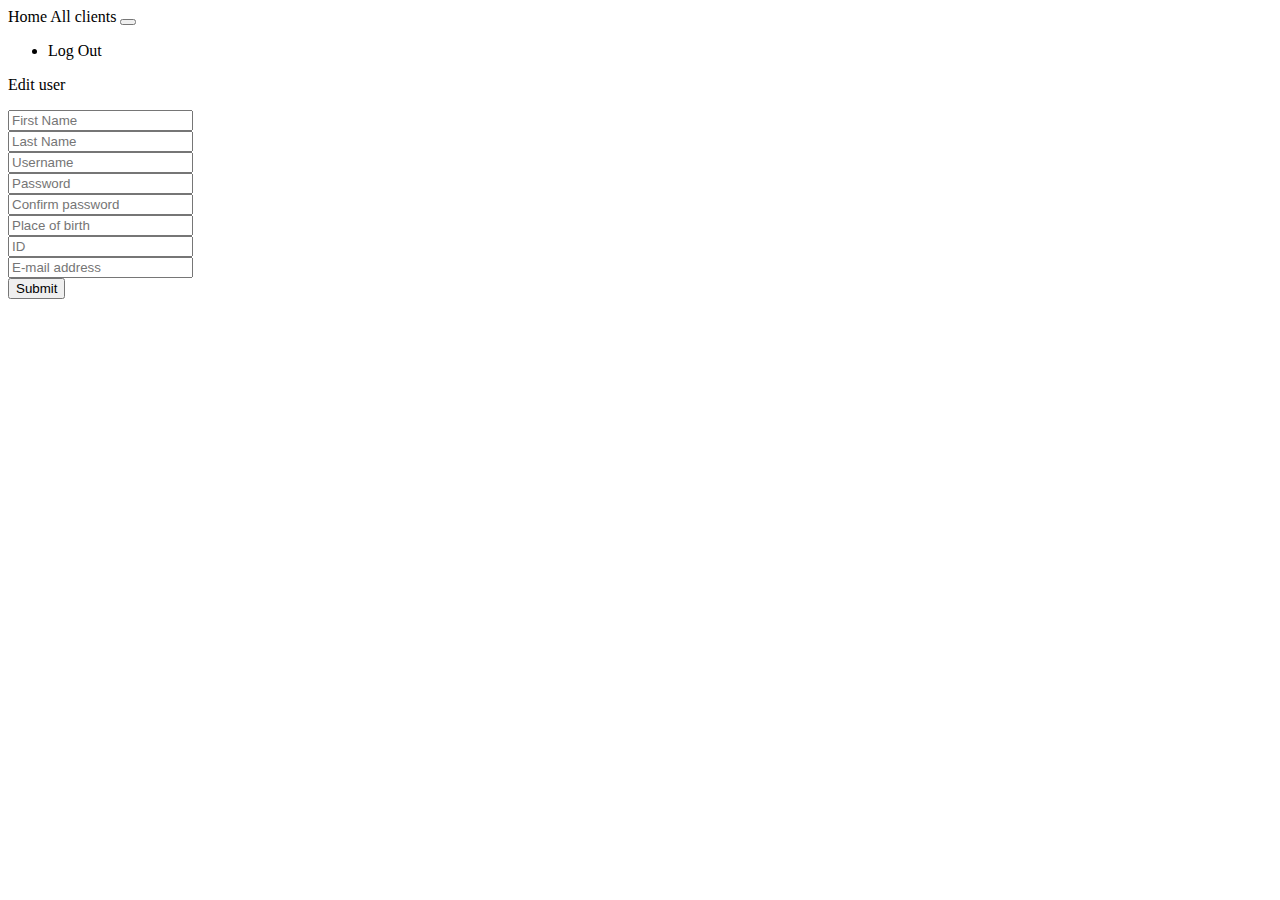
<file: Phase 3/src_frontend/app/components/edit/edit.component.html>
<body>
	<nav id="navbar" class="navbar navbar-expand-sm navbar-light">
	  <a class="navbar-brand" routerLink ="/administrator">Home </a>
	  <a class="nav-link" routerLink ="/all-users">All clients </a>
	  <button class="navbar-toggler" type="button" data-toggle="collapse" data-target="#navbarSupportedContent" aria-controls="navbarSupportedContent" aria-expanded="false" aria-label="Toggle navigation">
	    <i class="fas fa-hamburger"></i>
	  </button>

	  <div class="collapse navbar-collapse" id="navbarSupportedContent">
	    <ul class="navbar-nav mr-auto">
	    </ul>

	    <ul class="navbar-nav">
	      <li class="nav-item">
	        <a class="nav-link" routerLink="/">Log Out </a>
	      </li>
	    </ul>
	  </div>
	</nav>

	<div class="container register-form">
	    <div class="form">
	        <div class="note">
	            <p>Edit user</p>
	        </div>

	        <form method="POST" action="">
		        <div class="form-content">
		            <div class="row">
		                <div class="col-md-6">
		                    <div class="form-group">
		                        <input type="text" class="form-control" placeholder="First Name" name="first_name" [(ngModel)]="first_name" >
		                    </div>
		                    <div class="form-group">
		                        <input type="text" class="form-control" placeholder="Last Name" name="last_name" [(ngModel)]="last_name">
		                    </div>
		                    <div class="form-group">
		                        <input type="text" class="form-control" placeholder="Username" name="username2" [(ngModel)]="username2">
		                    </div>
		                    <div class="form-group">
		                        <input type="text" class="form-control" placeholder="Password" name="password" [(ngModel)]="password">
		                    </div>
		                </div>
		                <div class="col-md-6">
							<div class="form-group">
		                        <input type="text" class="form-control" placeholder="Confirm password" name="confirm_password" [(ngModel)]="confirm_password">
		                    </div>
		                     <div class="form-group">
		                        <input type="text" class="form-control" placeholder="Place of birth" name="place" [(ngModel)]="place">
		                    </div>
		                     <div class="form-group">
		                        <input type="text" class="form-control" placeholder="ID" name="mobile" [(ngModel)]="id">
		                    </div>
		                     <div class="form-group">
		                        <input type="text" class="form-control" placeholder="E-mail address" name="mail" [(ngModel)]="email2">
		                    </div>
		                </div>
		            </div>
		            <div class="button">
		            	<button type="button" class="btnSubmit" (click)="editUser()"> Submit </button>
					</div>
		        </div>
	        </form>
	    </div>
	</div>
</body>
</file>
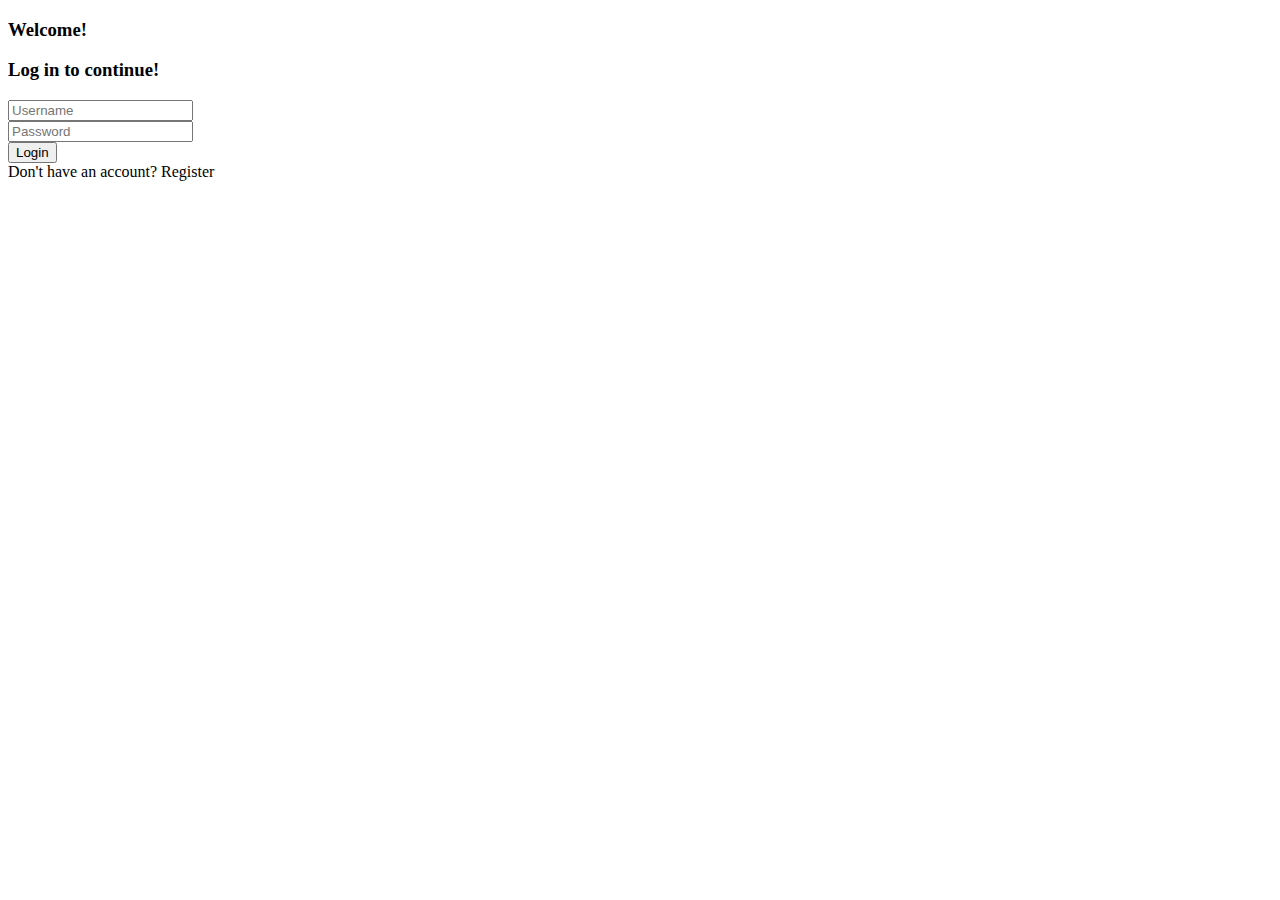
<file: Phase 3/src_frontend/app/components/login/login.component.html>
<!DOCTYPE html>
<html>
<head>
    <title> Log In </title>
</head>
<body>
    <div class="container">
        <div class="d-flex justify-content-center">
            <div class="card">
                <div class="card-header">
                    <h3>Welcome!</h3>
                    <h3>Log in to continue!</h3>
                </div>
                <div class="card-body">
                    <form method="GET">

                        <div class="input-group form-group">
                            <span id="side-icon" class="input-group-text"> <i class="fas fa-user"> </i> </span>
                            <input type="text" name="username" class="form-control" placeholder="Username" [(ngModel)]="username">
                        </div>

                        <div class="input-group form-group">
                            <span id="side-icon" class="input-group-text"><i class="fas fa-key"></i></span>
                            <input type="password" name="password" class="form-control" placeholder="Password" [(ngModel)]="password">
                        </div>
                        <div class="form-group">
                            <input type="submit" value="Login" (click)="login()" class="btn float-right login_btn">
                        </div>
                    </form>
                </div>

                <div class="card-footer">
                    <div class="signup">
                        Don't have an account?
                        <a routerLink = "/register"> Register </a>
                    </div>
                    <div class="forgot">
                    </div>
                </div>
            </div>
        </div>
    </div>
</body>
</file>
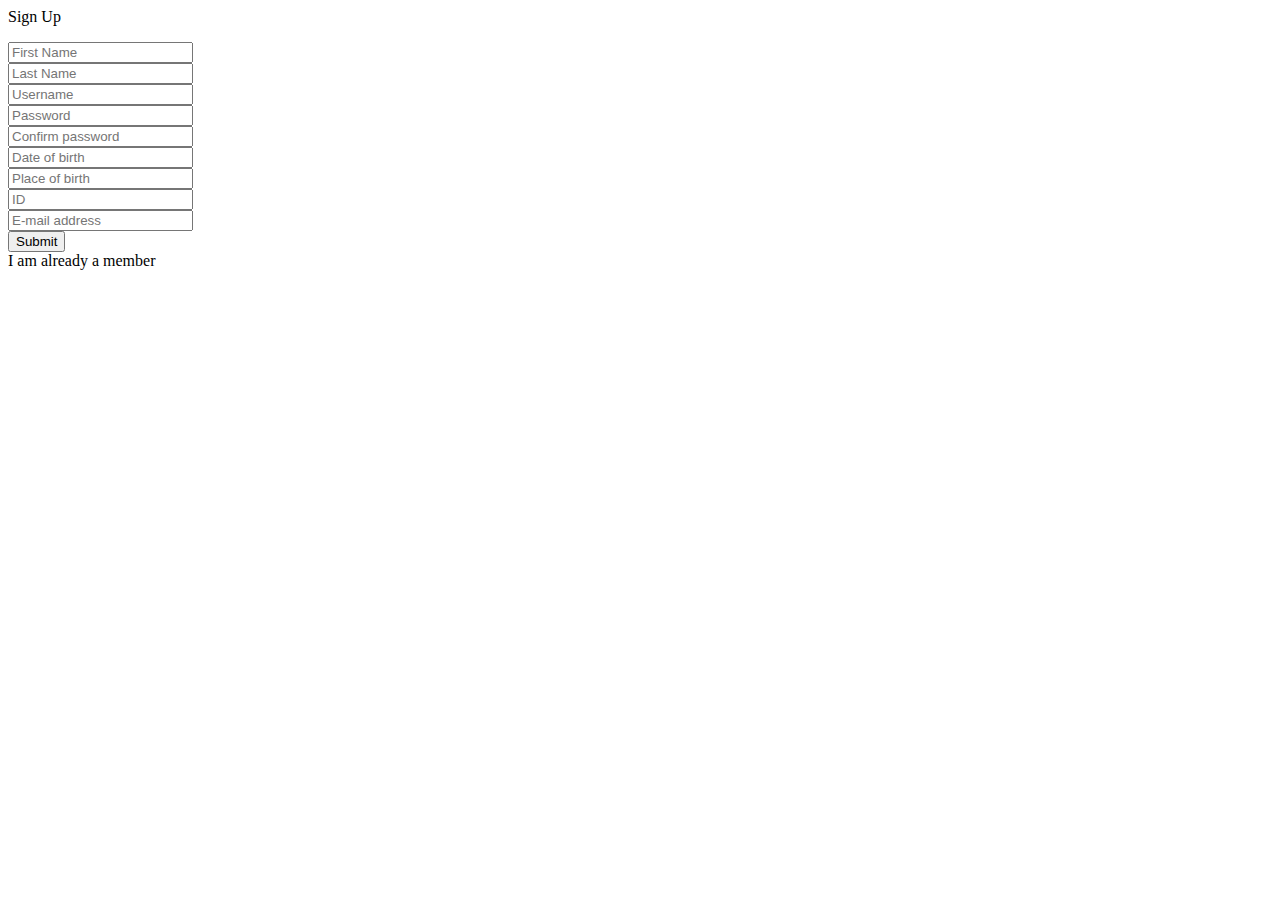
<file: Phase 3/src_frontend/app/components/register/register.component.html>
<body>

	<div class="container register-form">
	    <div class="form">
	        <div class="note">
	            <p>Sign Up</p>
	        </div>

		<form method="POST" action="" [formGroup]="signUpForm">
		        <div class="form-content">
		            <div class="row">
		                <div class="col-md-6">
		                    <div class="form-group">
		                        <input type="text" class="form-control" placeholder="First Name" formControlName="first_name">
		                    </div>
		                    <div class="form-group">
		                        <input type="text" class="form-control" placeholder="Last Name" formControlName="last_name">
		                    </div>
		                    <div class="form-group">
		                        <input type="text" class="form-control" placeholder="Username" formControlName="username">
                        </div>
		                    <div class="form-group">
		                        <input type="password" class="form-control" placeholder="Password" formControlName="password">
                        </div>
		                    <div class="form-group">
		                        <input type="password" class="form-control" placeholder="Confirm password" formControlName="confirm_password">
		                    </div>
		                </div>
		                <div class="col-md-6">
		                	<div class="form-group">
								<input placeholder="Date of birth" class="form-control" type="text" onfocus="(this.type='date')" onblur="(this.type='text')" formControlName="date" id="date">
							</div>
		                     <div class="form-group">
		                        <input type="text" class="form-control" placeholder="Place of birth" formControlName="place">
		                    </div>
		                     <div class="form-group">
		                        <input type="text" class="form-control" placeholder="ID" formControlName="id">
		                    </div>
		                     <div class="form-group">
		                        <input type="text" class="form-control" placeholder="E-mail address" formControlName="email">
		                    </div>
		                </div>
		            </div>
		            <div class="button">
		            	<button type="submit" class="btnSubmit" (click)="register()"> Submit </button>
					</div>
					<div class="already">
						<a routerLink=""> I am already a member </a>
					</div>
		        </div>
	        </form>
	    </div>
    </div>
</body>
</file>
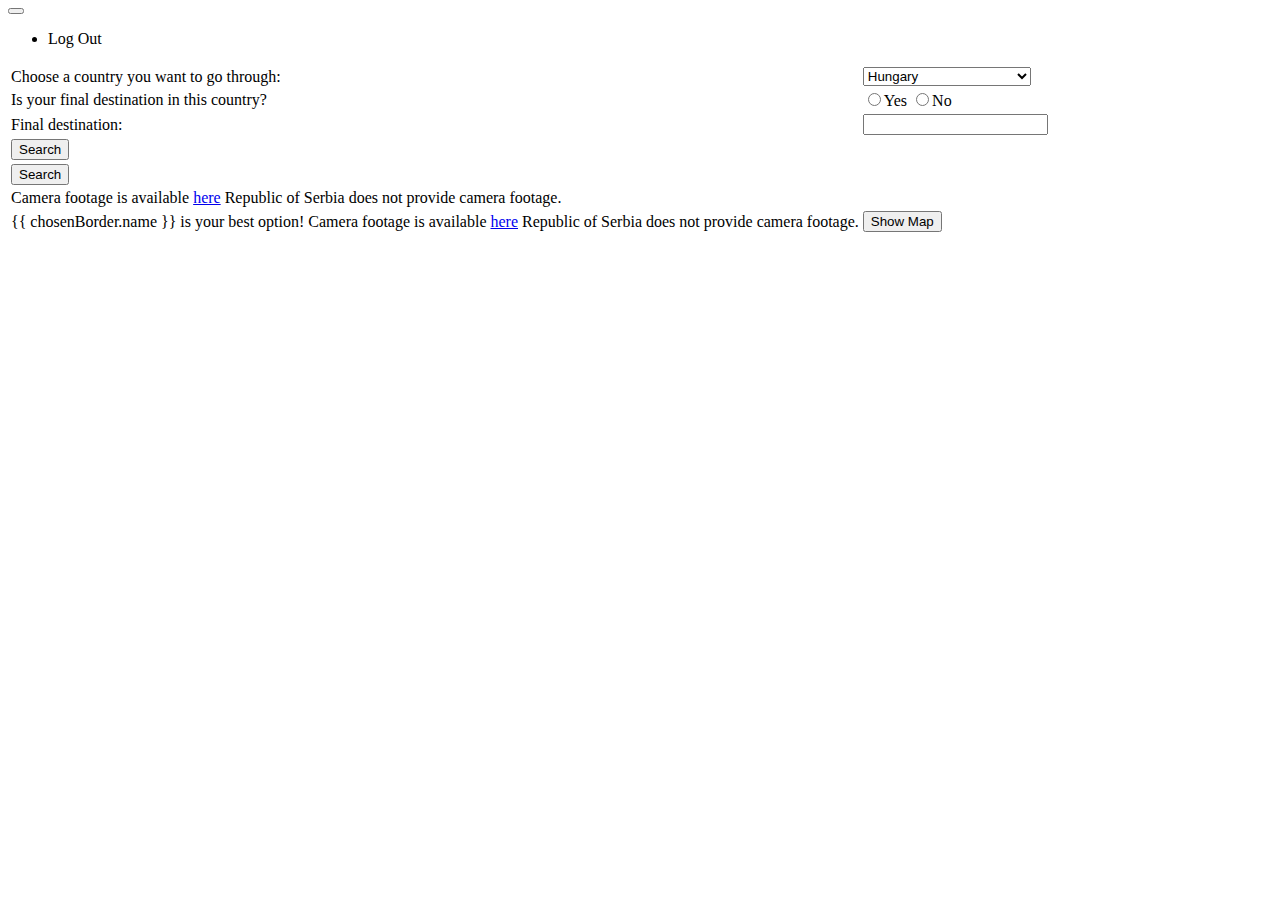
<file: Phase 3/src_frontend/app/components/user/user.component.html>
<body>
<nav id="navbar" class="navbar navbar-expand-sm navbar-light">
  <button class="navbar-toggler" type="button" data-toggle="collapse" data-target="#navbarSupportedContent" aria-controls="navbarSupportedContent" aria-expanded="false" aria-label="Toggle navigation">
    <i class="fas fa-hamburger"></i>
  </button>

  <div class="collapse navbar-collapse" id="navbarSupportedContent">
    <ul class="navbar-nav mr-auto">
    </ul>

    <ul class="navbar-nav">
      <li class="nav-item">
        <a class="nav-link" routerLink="/">Log Out </a>
      </li>
    </ul>
  </div>
</nav>

<div class="row" id="content">
  <div class="col-lg-2 col-md-2 col-sm-2 divv"></div>
  <div class="col-lg-8 col-md-8 col-sm-8 dika">
      <form>
        <table>
        <tr>
          <td>
            <label for="country">Choose a country you want to go through:</label>
          </td>
          <td>
            <select id="country" name="country" [(ngModel)]="country">
              <option value="Hungary">Hungary</option>
              <option value="Romania">Romania</option>
              <option value="Bulgaria">Bulgaria</option>
              <option value="Macedonia">Macedonia</option>
              <option value="Albania">Albania</option>
              <option value="Montenegro">Montenegro</option>
              <option value="Bosnia and Herzegovina">Bosnia and Herzegovina</option>
              <option value="Croatia">Croatia</option>
            </select>
          </td>
        </tr>
        <tr>
          <td>
            <label for="fdestination">Is your final destination in this country?</label>
          </td>
          <td>
            <input type="radio" value="yes" name="decision" [(ngModel)]="bla" id="fdestination">Yes
            <input type="radio" value="no" name="decision" [(ngModel)]="bla" id="fdestination">No
          </td>
        </tr>
        <tr *ngIf="bla=='yes'">
            <td>
              <label for="destination">Final destination:</label>
            </td>
            <td>
              <input type="text" name="destination" id="destination" [(ngModel)]="finalDest">
            </td>
        </tr>
        <tr *ngIf="bla=='yes'">
          <td colspan="2">
            <button type="button" class="btn btn-info" (click)="search1()">Search</button>
          </td>
        </tr>
        <tr *ngIf="bla=='no'">
          <td colspan="2">
            <button type="button" class="btn btn-info" (click)="search2()">Search</button>
          </td>
        </tr>
        <tr *ngIf="bla=='no' && flag == true">
          <td colspan="2">
            <span *ngIf="chosenBorder.link == 'yes'">Camera footage is available <a target="_blank" href="http://www.mup.gov.rs/wps/portal/sr/kamer%D0%B5/!ut/p/z1/04_Sj9CPykssy0xPLMnMz0vMAfIjo8ziDY0sjTyM3Q18DAwtDA0CvY0cA4wCvI0MjMz1g4uL4oOC45V9Ekvy9AuyHRUBQMyRTQ!!/#!">here</a></span>
            <span *ngIf="chosenBorder.link == 'no'">Republic of Serbia does not provide camera footage.</span>
          </td>
        </tr>
        <tr *ngIf="bla == 'yes' && showMapBoolean == true">
          <td *ngIf="chosenBorder != null">
            {{ chosenBorder.name }} is your best option!
            <span *ngIf="chosenBorder.link == 'yes'">Camera footage is available <a target="_blank" href="http://www.mup.gov.rs/wps/portal/sr/kamer%D0%B5/!ut/p/z1/04_Sj9CPykssy0xPLMnMz0vMAfIjo8ziDY0sjTyM3Q18DAwtDA0CvY0cA4wCvI0MjMz1g4uL4oOC45V9Ekvy9AuyHRUBQMyRTQ!!/#!">here</a></span>
            <span *ngIf="chosenBorder.link == 'no'">Republic of Serbia does not provide camera footage.</span>
          </td>
          <td>
            <button class="btn btn-success" type="button" (click)="showMap()">Show Map</button>
          </td>
        </tr>
        </table>
      </form>
  </div>
  <div class="col-lg-2 col-md-2 col-sm-2 divv"></div>
</div>
<div *ngIf="flag == true && bla=='yes'">
  <agm-map appDirectionsMap>
      <agm-direction [origin]="origin"
                      [destination]="destination">
      </agm-direction>
      <agm-direction [origin]="destination"
                      [destination]="destination2">
      </agm-direction>
  </agm-map>
</div>
<div *ngIf="flag == true && bla=='no'">
  <agm-map appDirectionsMap>
      <agm-direction [origin]="origin"
                      [destination]="destination">
      </agm-direction>
  </agm-map>
</div>
</body>
</file>
